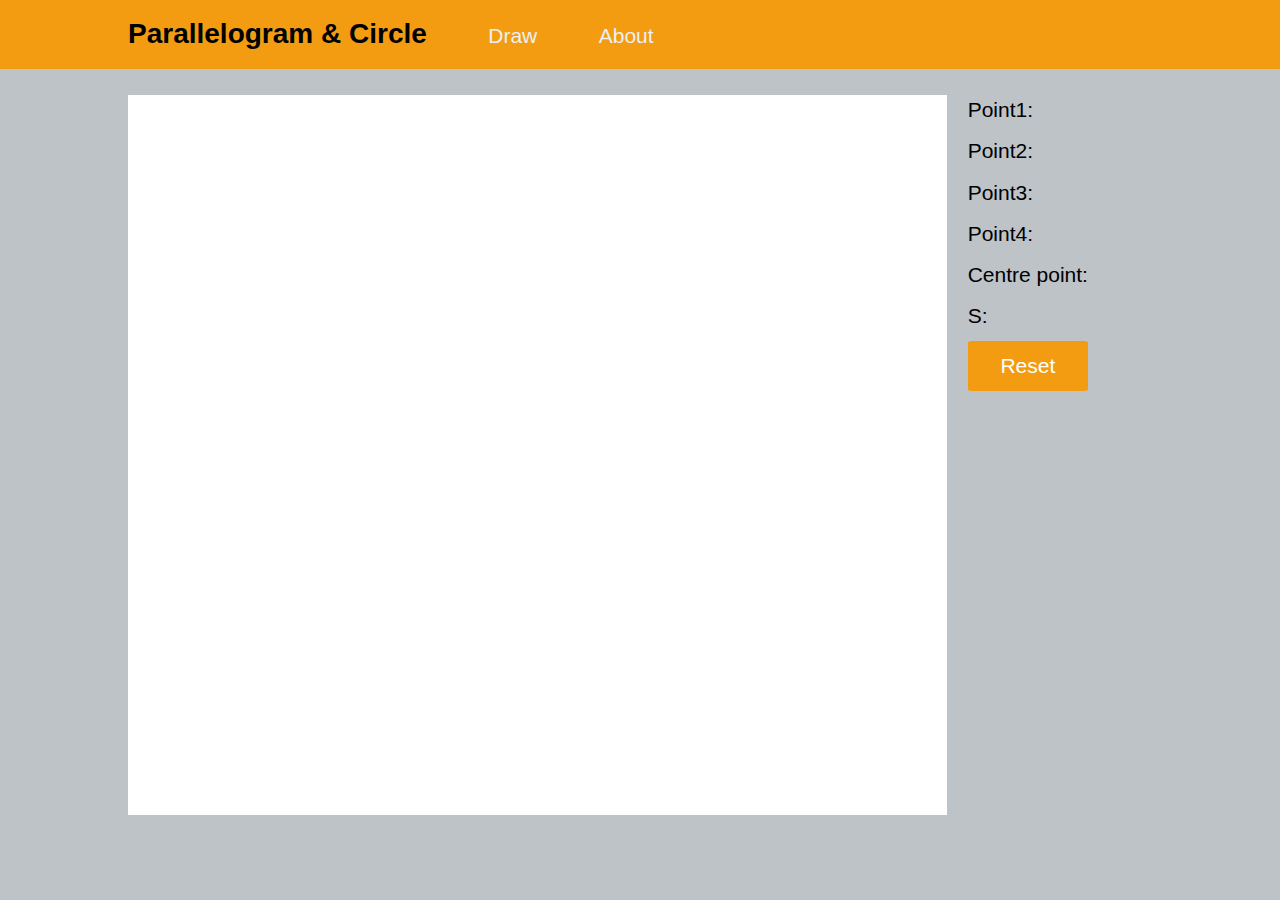
<file: index.html>
<!DOCTYPE html>
<html lang="en">
<head>
    <meta charset="UTF-8">
    <meta name="viewport" content="width=device-width, initial-scale=1.0">
    <link rel="stylesheet" href="css/nullstyle.css">
    <link rel="stylesheet" href="css/main.css"> 
    <link rel="shortcut icon" href="img/circle.png" type="image/png">
    <title>Parallelogram & Circle</title>
</head>
<body>
    <header>
        <div class="container">
            <ul>
                <li style="padding-left: 0%;">Parallelogram & Circle</li>
                <li><a href="index.html">Draw</a></li>
                <li><a href="about.html">About</a></li>
            </ul>
        </div>
    </header>
    <main>
        <div class="container" style="display: flex;">
            <div class="canvas-block" id="canblock">
                <canvas id="canvas">ERROR</canvas>
            </div>
            <div class="inf-block">
                <div class="inf-element">
                    <p class="name-element">Point1:</p>
                    <p class="value-element" id="point1"></p>
                </div>
                <div class="inf-element">
                    <p class="name-element">Point2:</p>
                    <p class="value-element" id="point2"></p>
                </div>
                <div class="inf-element">
                    <p class="name-element">Point3:</p>
                    <p class="value-element" id="point3"></p>
                </div>
                <div class="inf-element">
                    <p class="name-element">Point4:</p>
                    <p class="value-element" id="point4"></p>
                </div>
                <div class="inf-element">
                    <p class="name-element">Centre point:</p>
                    <p class="value-element" id="centrePoint"></p>
                </div>
                <div class="inf-element">
                    <p class="name-element">S:</p>
                    <p class="value-element" id="s"></p>
                </div>
                <div class="inf-element">
                    <button onclick="clearCanvas()">Reset</button>
                </div>
            </div>
        </div>
    </main>
    <script type="text/javascript" src="js/drawscript.js"></script>
</body>
</html>
</file>
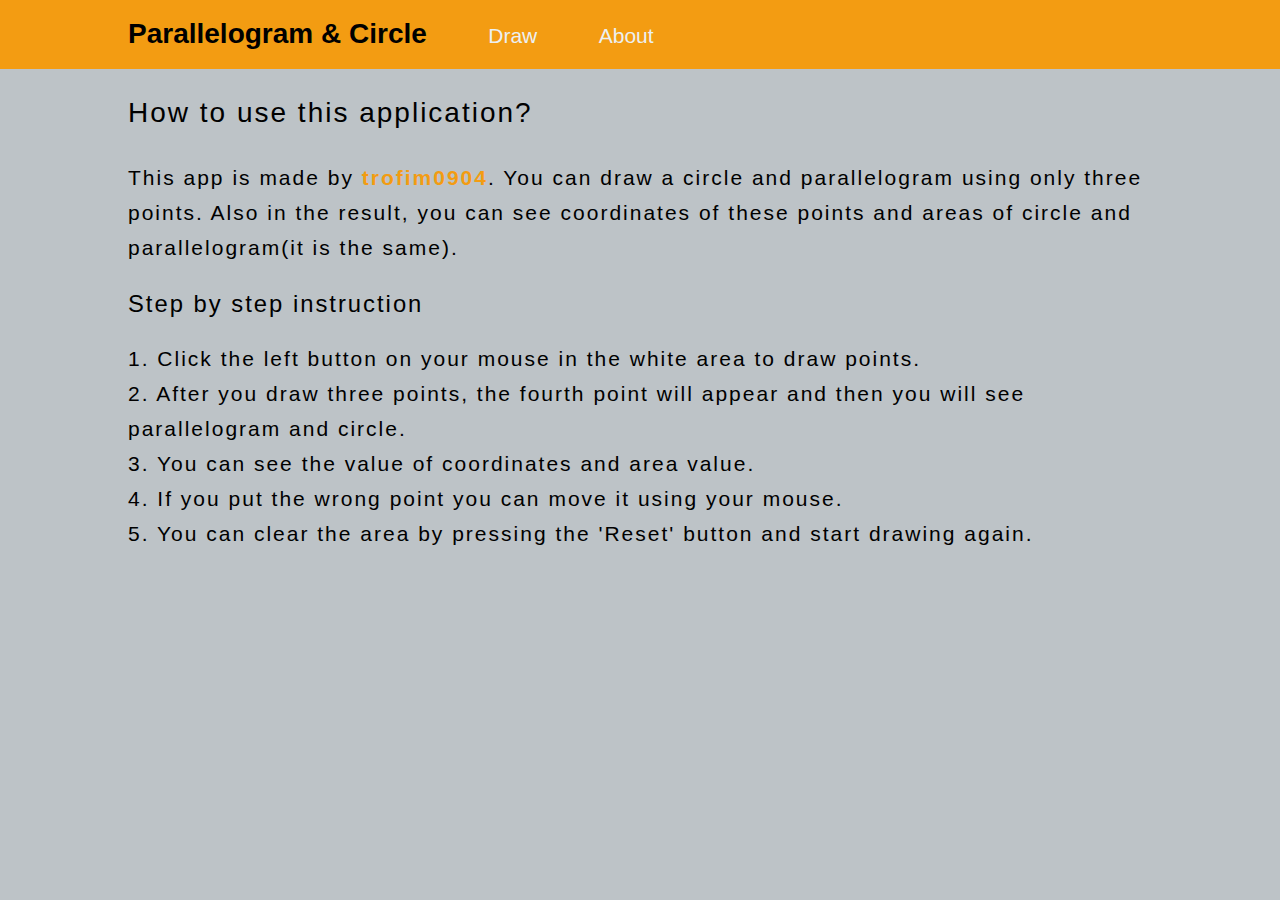
<file: about.html>
<!DOCTYPE html>
<html lang="en">
<head>
    <meta charset="UTF-8">
    <meta name="viewport" content="width=device-width, initial-scale=1.0">
    <link rel="stylesheet" href="css/nullstyle.css">
    <link rel="stylesheet" href="css/main.css"> 
    <link rel="shortcut icon" href="img/circle.png" type="image/png">
    <title>Parallelogram & Circle</title>
</head>
<body>
    <header>
        <div class="container">
            <ul>
                <li style="padding-left: 0%;">Parallelogram & Circle</li>
                <li><a href="index.html">Draw</a></li>
                <li><a href="about.html">About</a></li>
            </ul>
        </div>
    </header>
    <main>
        <div class="container about">
            <h1>How to use this application?</h1>
            <p>This app is made by <a href="https://github.com/trofim0904">trofim0904</a>. 
                You can draw a circle and parallelogram using only three points. 
                Also in the result, you can see coordinates of these points and areas of circle and parallelogram(it is the same).</p>
                <h2>Step by step instruction</h2>
                <p>
                1. Click the left button on your mouse in the white area to draw points.<br>
                2. After you draw three points, the fourth point will appear and then you will see parallelogram and circle.<br>
                3. You can see the value of coordinates and area value.<br>
                4. If you put the wrong point you can move it using your mouse.<br>
                5. You can clear the area by pressing the 'Reset' button and start drawing again.
            </p>
        </div>
    </main>
</body>
</html>
</file>
<file: css/nullstyle.css>
*{padding: 0;margin: 0;border: 0;}
*,*:before,*:after{-moz-box-sizing: border-box;-webkit-box-sizing: border-box;box-sizing: border-box;}
:focus,:active{outline: none;}
a:focus,a:active{outline: none;}
nav,footer,header,aside{display: block;}
html,body{height:100%;width:100%;font-size:100%;line-height:1;font-size:14px;-ms-text-size-adjust:100%;-moz-text-size-adjust:100%;-webkit-text-size-adjust:100%;}
input,button,textarea{font-family:inherit;}
input::-ms-clear{display: none;}
button{cursor: pointer;}
button::-moz-focus-inner{padding:0;border:0;}
a,a:visited{text-decoration: none;}
a:hover{text-decoration: none;}
ul li{list-style: none;}
img{vertical-align: top;}
h1,h2,h3,h4,h5,h6{font-size:inherit;font-weight: inherit;}
</file>
<file: css/main.css>
body{
    background-color: #bdc3c7;
}
.container{
    margin: 0% auto;
    padding: 0 10%;    
}
header{
    background-color: #f39c12;
}
header ul{
    display: flex;
    justify-content: left;
}
header ul li{
    padding: 2% 3%;
    font-family: sans-serif;
    font-size: 2rem;
    font-weight: bold;
}
header ul li a{
    color: #ecf0f1;
    font-size: 1.5rem;
    font-weight: normal;
}

main{
    margin: 2% 0;
}
.canvas-block{
    background-color: #fff;
    width: 80%;
    height: 80vh;
}
.canvas-block canvas{
    display: block;
    cursor: pointer;
}


.inf-block{
    width: 20%;
}
.inf-block .inf-element{
    width: 100%;
    padding: 0 10%;
    margin-bottom: 5%;
    font-family: sans-serif;
}
.inf-block .inf-element .name-element{
    font-size: 1.5rem;
    padding: 3% 0%;
}
.inf-block .inf-element button{
    background-color: #f39c12;
    color: #fff;
    border-radius: 4%;
    padding: 8% 20%;
    font-size: 1.5rem;
}
.inf-block .inf-element button:hover{
    background-color: #fff;
    color: black;
}

.about{
    font-family: sans-serif;
    font-size: 1.5rem;
    letter-spacing: 2px;
    line-height: 2.5rem;
}
.about a{
    color: #f39c12;
    font-weight: bold;
}
.about h1{
    font-size: 2rem;
    padding-bottom: 3%;
}
.about h2{
    font-size: 1.7rem;
    padding-bottom: 2%;
    padding-top: 2%;
}
</file>
